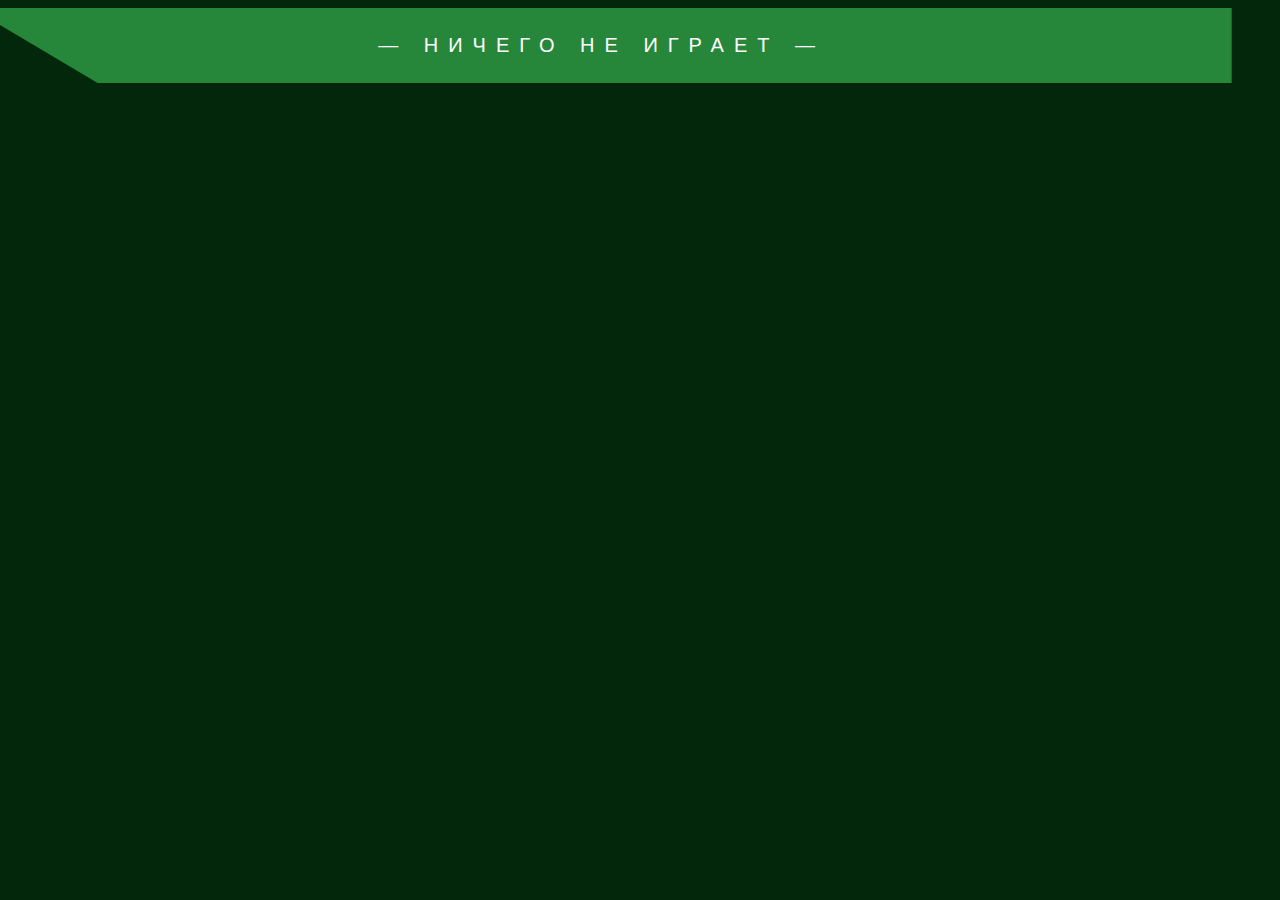
<file: html/registr.html>
<!DOCTYPE html>
<html lang="ru">
<head>
    <meta charset="UTF-8">
    <meta name="viewport" content="width=device-width, initial-scale=1.0">
    <link rel="stylesheet" href="/css/style.css">
    <title>PersoMus</title>
</head>
<body>
    <header>
        <div class="header-left"><input type="submit" value="Войти" href="/"></div>
        <div class="header-right">— НИЧЕГО НЕ ИГРАЕТ —</div>
    </header>
</body>
</html>
</file>
<file: css/style.css>
body {
    background-color: #03270B;
    font-family:'Segoe UI', Tahoma, Geneva, Verdana, sans-serif;
    font-size: 20px;
}
button:hover{
    background: #145e24;
}
header{
    display: flex;
    justify-content: center;
    color: white;
    
}
.header-left button{
    background-color: #26973F;
    width: 378px;
    padding: 26px;
    border: none;
    text-align: left;
    clip-path: polygon(0 0, 80% 0%, 100% 100%, 0% 100%);
    font-family:'Segoe UI', Tahoma, Geneva, Verdana, sans-serif;
    font-size: 20px;
    color: white;
}
.header-right{
    background-color: #26873B;
    text-align: center;
    width: 1208px;
    padding: 26px;
    clip-path: polygon(0 0, 100% 0, 100% 100%, 10% 100%);
    margin-left: -130px;
    letter-spacing: 10px;
}

.searchbox{
    justify-content: center;
    display: flex;
    padding-top: 10px;
    margin-right: 736px;
}
.searchbox input{
    padding: 23px;
    border: none;
    width: 568px;
    background-color: #26973F;
    color: white;
    font-size: 20px;
}
.searchbox button{
    padding: 23px;
    border: none;
}
.searchbox-leftbutton{
    background-color: #26973F;
    color: white;
    font-size: 20px;
}
.searchbox-rightbutton{
    background-color: #26873B;
    width: 180px;
    color: white;
    clip-path: polygon(25% 0, 100% 0, 100% 100%, 0 100%);
    margin-left: -46px;
    font-size: 20px;
}
.maincontainer {
    display: flex;
    justify-content: center;
    gap: 100px;
}
.maincontainer-left {
    
}
.tracklist {

}
.track-player {
}
</file>
